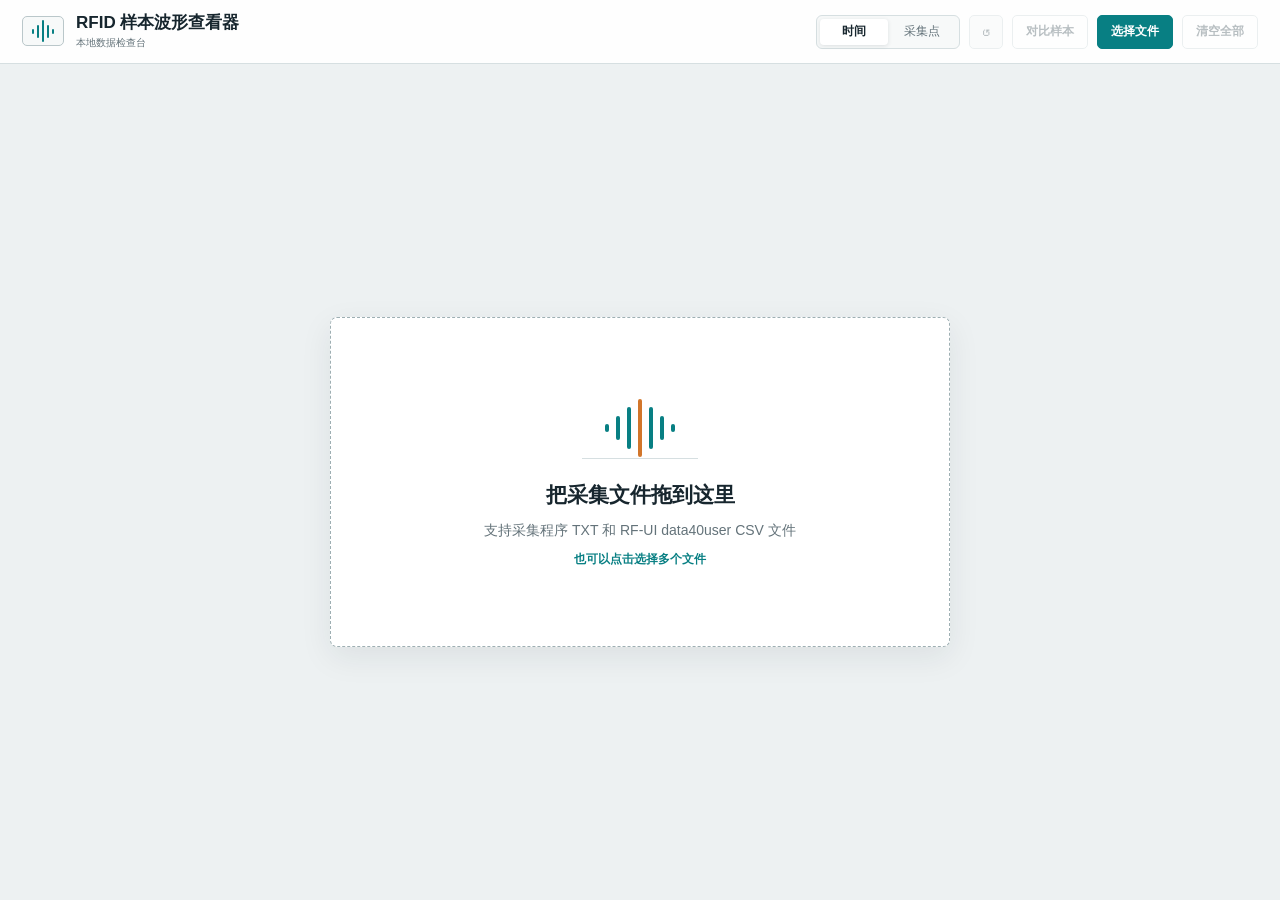
<file: index.html>
<!doctype html>
<html lang="zh-CN">
  <head>
    <meta charset="UTF-8">
    <meta name="viewport" content="width=device-width, initial-scale=1.0">
    <meta name="color-scheme" content="light">
    <title>RFID 样本波形查看器</title>
    <link rel="stylesheet" href="styles.css">
    <script defer src="parser.js"></script>
    <script defer src="app.js"></script>
  </head>
  <body>
    <div class="app-shell" id="appShell" data-state="empty">
      <header class="topbar">
        <div class="brand-block">
          <div class="brand-trace" aria-hidden="true">
            <span></span><span></span><span></span><span></span><span></span>
          </div>
          <div>
            <h1>RFID 样本波形查看器</h1>
            <p>本地数据检查台</p>
          </div>
        </div>

        <div class="topbar-tools">
          <div class="axis-control" aria-label="横轴类型">
            <button class="axis-button is-active" type="button" data-axis="time" aria-pressed="true">
              时间
            </button>
            <button class="axis-button" type="button" data-axis="point" aria-pressed="false">
              采集点
            </button>
          </div>

          <button
            id="zoomResetButton"
            class="zoom-reset-button"
            type="button"
            title="重置图表缩放"
            aria-label="重置图表缩放"
            disabled
          >
            ↺
          </button>

          <button id="compareButton" class="quiet-button compare-button" type="button" aria-pressed="false" disabled>
            对比样本
          </button>
          <label class="file-button" for="fileInput">选择文件</label>
          <input id="fileInput" class="visually-hidden" type="file" accept=".txt,.csv,text/plain,text/csv" multiple>
          <button id="clearButton" class="quiet-button" type="button" disabled>清空全部</button>
        </div>
      </header>

      <div class="file-strip" id="fileStrip" role="tablist" aria-label="已载入样本"></div>

      <main class="workspace">
        <aside class="sidebar" id="sidebar" aria-label="样本信息">
          <section class="sidebar-section">
            <div class="section-heading">
              <h2>样本信息</h2>
            </div>
            <dl class="metadata-list" id="metadataList"></dl>
          </section>

          <section class="sidebar-section tag-section">
            <div class="section-heading">
              <h2>标签曲线</h2>
              <button id="toggleAllTags" class="text-button" type="button">全部隐藏</button>
            </div>
            <div class="tag-list" id="tagList"></div>
          </section>

          <section class="sidebar-section parse-section" id="parseSection" hidden>
            <div class="section-heading">
              <h2>解析提示</h2>
            </div>
            <div id="parseMessages" class="parse-messages"></div>
          </section>

          <section class="sidebar-section sidebar-drop-section">
            <button class="sidebar-drop-target" id="sidebarDropTarget" type="button">
              <span class="sidebar-drop-mark" aria-hidden="true">+</span>
              <span class="sidebar-drop-copy">
                <strong>拖入更多文件</strong>
                <small>或点击选择</small>
              </span>
            </button>
          </section>
        </aside>

        <section class="main-stage" id="mainStage">
          <div class="empty-state" id="emptyState">
            <button class="drop-target" id="dropTarget" type="button">
              <span class="empty-trace" aria-hidden="true">
                <i></i><i></i><i></i><i></i><i></i><i></i><i></i>
              </span>
              <strong>把采集文件拖到这里</strong>
              <span>支持采集程序 TXT 和 RF-UI data40user CSV 文件</span>
              <small>也可以点击选择多个文件</small>
            </button>
          </div>

          <div class="viewer" id="viewer" hidden>
            <header class="sample-header">
              <div class="sample-title-block">
                <div class="format-kicker" id="formatKicker">RFID SAMPLE</div>
                <h2 id="sampleTitle">未选择样本</h2>
              </div>
              <div class="sample-stats" id="sampleStats"></div>
            </header>

            <div class="chart-stack" id="chartStack"></div>
          </div>

          <div class="compare-viewer" id="compareViewer" hidden>
            <header class="compare-header">
              <div class="sample-title-block">
                <div class="format-kicker">SAMPLE COMPARISON</div>
                <h2>双样本波形对比</h2>
              </div>

              <div class="compare-controls">
                <div class="compare-layout-control" aria-label="对比显示方式">
                  <button class="compare-layout-button is-active" id="sideBySideButton" type="button" aria-pressed="true">
                    并排
                  </button>
                  <button class="compare-layout-button" id="overlayButton" type="button" aria-pressed="false">
                    重叠
                  </button>
                </div>

                <div class="compare-selectors">
                  <label class="compare-select">
                    <span>样本 A</span>
                    <select id="compareSelectA" aria-label="选择样本 A"></select>
                  </label>
                  <span class="compare-vs" aria-hidden="true">VS</span>
                  <label class="compare-select">
                    <span>样本 B</span>
                    <select id="compareSelectB" aria-label="选择样本 B"></select>
                  </label>
                </div>
              </div>
            </header>

            <div class="compare-line-key" id="compareLineKey" hidden>
              <span><i class="sample-line-a" aria-hidden="true"></i>样本 A · 深色</span>
              <span><i class="sample-line-b" aria-hidden="true"></i>样本 B · 浅色</span>
            </div>
            <div class="compare-summary" id="compareSummary"></div>
            <div class="compare-chart-stack" id="compareChartStack"></div>
          </div>
        </section>
      </main>
    </div>

    <div class="drop-overlay" id="dropOverlay" hidden>
      <div>
        <strong>松开以读取样本</strong>
        <span>文件只在当前浏览器中处理</span>
      </div>
    </div>

    <div class="chart-tooltip" id="chartTooltip" role="status" hidden></div>
    <div class="toast-region" id="toastRegion" aria-live="polite"></div>
  </body>
</html>
</file>
<file: styles.css>
:root {
  --canvas: #edf1f2;
  --panel: #ffffff;
  --panel-soft: #f7f9f9;
  --ink: #17262e;
  --muted: #64737a;
  --faint: #8a979c;
  --line: #d6dfe1;
  --line-strong: #bac7ca;
  --accent: #087f83;
  --accent-soft: #dceff0;
  --warning: #b96327;
  --warning-soft: #fff0e4;
  --danger: #aa3c4b;
  --shadow: 0 10px 32px rgba(23, 38, 46, 0.08);
  --tag-1: #087f83;
  --tag-2: #d2762b;
  --tag-3: #b34374;
  --tag-4: #4f8a45;
  --tag-5: #5369a8;
  --tag-6: #9a6a31;
  --body-font: "Avenir Next", "PingFang SC", "Microsoft YaHei", sans-serif;
  --data-font: "SFMono-Regular", "Cascadia Mono", "Roboto Mono", monospace;
}

* {
  box-sizing: border-box;
}

html,
body {
  min-height: 100%;
}

body {
  margin: 0;
  color: var(--ink);
  background: var(--canvas);
  font-family: var(--body-font);
  font-size: 14px;
  letter-spacing: 0;
}

button,
input,
select {
  font: inherit;
}

button {
  color: inherit;
}

button:focus-visible,
label:focus-within,
input:focus-visible,
select:focus-visible {
  outline: 3px solid rgba(8, 127, 131, 0.22);
  outline-offset: 2px;
}

.visually-hidden {
  position: absolute;
  width: 1px;
  height: 1px;
  padding: 0;
  margin: -1px;
  overflow: hidden;
  clip: rect(0, 0, 0, 0);
  white-space: nowrap;
  border: 0;
}

.app-shell {
  min-height: 100vh;
  display: grid;
  grid-template-rows: 64px auto 1fr;
}

.topbar {
  position: sticky;
  top: 0;
  z-index: 20;
  min-width: 0;
  display: flex;
  align-items: center;
  justify-content: space-between;
  gap: 20px;
  padding: 0 22px;
  background: rgba(255, 255, 255, 0.96);
  border-bottom: 1px solid var(--line);
}

.brand-block {
  min-width: 0;
  display: flex;
  align-items: center;
  gap: 12px;
}

.brand-block h1 {
  margin: 0;
  font-size: 17px;
  line-height: 1.2;
  font-weight: 700;
}

.brand-block p {
  margin: 3px 0 0;
  color: var(--muted);
  font-family: var(--data-font);
  font-size: 10px;
  text-transform: uppercase;
}

.brand-trace {
  width: 42px;
  height: 30px;
  display: flex;
  align-items: center;
  justify-content: center;
  gap: 3px;
  border: 1px solid var(--line-strong);
  border-radius: 5px;
  background: var(--panel-soft);
}

.brand-trace span {
  width: 2px;
  border-radius: 1px;
  background: var(--accent);
}

.brand-trace span:nth-child(1),
.brand-trace span:nth-child(5) {
  height: 5px;
}

.brand-trace span:nth-child(2),
.brand-trace span:nth-child(4) {
  height: 13px;
}

.brand-trace span:nth-child(3) {
  height: 22px;
}

.topbar-tools {
  min-width: 0;
  display: flex;
  align-items: center;
  justify-content: flex-end;
  gap: 9px;
}

.axis-control {
  display: grid;
  grid-template-columns: repeat(2, 68px);
  height: 34px;
  padding: 3px;
  border: 1px solid var(--line);
  border-radius: 6px;
  background: var(--panel-soft);
}

.axis-button {
  border: 0;
  border-radius: 4px;
  background: transparent;
  color: var(--muted);
  cursor: pointer;
  font-size: 12px;
}

.axis-button.is-active {
  background: var(--panel);
  color: var(--ink);
  box-shadow: 0 1px 4px rgba(23, 38, 46, 0.12);
  font-weight: 700;
}

.axis-button:disabled {
  color: #9aa7aa;
  cursor: not-allowed;
  opacity: 0.55;
}

.zoom-reset-button {
  width: 34px;
  height: 34px;
  flex: 0 0 34px;
  padding: 0;
  border: 1px solid var(--line);
  border-radius: 5px;
  background: var(--panel-soft);
  color: var(--muted);
  cursor: pointer;
  font-size: 17px;
  line-height: 1;
}

.zoom-reset-button:hover:not(:disabled),
.zoom-reset-button.is-active {
  border-color: rgba(8, 127, 131, 0.45);
  background: var(--panel);
  color: var(--accent);
}

.zoom-reset-button:disabled {
  cursor: not-allowed;
  opacity: 0.45;
}

.file-button,
.quiet-button {
  min-height: 34px;
  display: inline-flex;
  align-items: center;
  justify-content: center;
  padding: 0 13px;
  border-radius: 5px;
  cursor: pointer;
  font-size: 12px;
  font-weight: 700;
}

.file-button {
  color: #ffffff;
  background: var(--accent);
  border: 1px solid var(--accent);
}

.file-button:hover {
  background: #066d71;
}

.quiet-button {
  color: var(--muted);
  background: var(--panel);
  border: 1px solid var(--line);
}

.quiet-button:hover:not(:disabled) {
  color: var(--ink);
  border-color: var(--line-strong);
}

.quiet-button:disabled {
  cursor: default;
  opacity: 0.45;
}

.compare-button[aria-pressed="true"] {
  color: #ffffff;
  background: var(--ink);
  border-color: var(--ink);
}

.file-strip {
  min-width: 0;
  min-height: 0;
  display: flex;
  align-items: end;
  gap: 4px;
  padding: 0 18px;
  overflow-x: auto;
  background: #e4eaeb;
  border-bottom: 1px solid var(--line-strong);
}

.app-shell[data-state="empty"] .file-strip {
  display: none;
}

.file-tab {
  flex: 0 0 auto;
  min-width: 140px;
  max-width: 260px;
  height: 38px;
  display: grid;
  grid-template-columns: minmax(0, 1fr) 28px;
  align-items: center;
  margin-top: 5px;
  color: var(--muted);
  border: 1px solid transparent;
  border-bottom: 0;
  border-radius: 6px 6px 0 0;
}

.file-tab.is-active {
  color: var(--ink);
  background: var(--canvas);
  border-color: var(--line-strong);
}

.file-tab.is-compare-a {
  box-shadow: inset 3px 0 0 #087f83;
}

.file-tab.is-compare-b {
  box-shadow: inset 3px 0 0 #d2762b;
}

.file-tab-select,
.file-tab-close {
  height: 100%;
  border: 0;
  background: transparent;
  cursor: pointer;
}

.file-tab-select {
  min-width: 0;
  overflow: hidden;
  padding: 0 4px 0 12px;
  text-align: left;
  text-overflow: ellipsis;
  white-space: nowrap;
  font-family: var(--data-font);
  font-size: 11px;
}

.file-tab-close {
  color: var(--faint);
  font-size: 17px;
  line-height: 1;
}

.file-tab-close:hover {
  color: var(--danger);
}

.workspace {
  min-width: 0;
  display: grid;
  grid-template-columns: 268px minmax(0, 1fr);
}

.app-shell[data-state="empty"] .workspace {
  grid-template-columns: 1fr;
}

.app-shell[data-mode="compare"] .workspace {
  grid-template-columns: 1fr;
}

.sidebar {
  min-width: 0;
  padding: 18px 16px 28px;
  background: #e8edef;
  border-right: 1px solid var(--line-strong);
}

.app-shell[data-state="empty"] .sidebar {
  display: none;
}

.app-shell[data-mode="compare"] .sidebar {
  display: none;
}

.sidebar-section {
  padding: 0 2px 18px;
  margin-bottom: 18px;
  border-bottom: 1px solid var(--line-strong);
}

.sidebar-section:last-child {
  border-bottom: 0;
}

.section-heading {
  display: flex;
  align-items: center;
  justify-content: space-between;
  gap: 8px;
  margin-bottom: 12px;
}

.section-heading h2 {
  margin: 0;
  font-size: 12px;
  font-weight: 800;
}

.text-button {
  padding: 2px 0;
  color: var(--accent);
  background: transparent;
  border: 0;
  cursor: pointer;
  font-size: 11px;
}

.metadata-list {
  display: grid;
  gap: 9px;
  margin: 0;
}

.metadata-row {
  min-width: 0;
  display: grid;
  grid-template-columns: 76px minmax(0, 1fr);
  gap: 10px;
  align-items: baseline;
}

.metadata-row dt {
  color: var(--muted);
  font-size: 11px;
}

.metadata-row dd {
  min-width: 0;
  margin: 0;
  overflow-wrap: anywhere;
  font-family: var(--data-font);
  font-size: 11px;
  text-align: right;
}

.tag-list {
  display: grid;
  gap: 7px;
}

.tag-option {
  min-width: 0;
  min-height: 36px;
  display: grid;
  grid-template-columns: 16px 10px minmax(0, 1fr) auto;
  align-items: center;
  gap: 8px;
  padding: 0 9px;
  border: 1px solid var(--line);
  border-radius: 5px;
  background: rgba(255, 255, 255, 0.62);
  cursor: pointer;
}

.tag-option:hover {
  border-color: var(--line-strong);
  background: var(--panel);
}

.tag-option input {
  width: 14px;
  height: 14px;
  margin: 0;
  accent-color: var(--accent);
}

.tag-swatch {
  width: 9px;
  height: 9px;
  border-radius: 2px;
  background: var(--tag-color);
}

.tag-name {
  overflow: hidden;
  text-overflow: ellipsis;
  white-space: nowrap;
  font-family: var(--data-font);
  font-size: 11px;
  font-weight: 700;
}

.tag-count {
  color: var(--muted);
  font-family: var(--data-font);
  font-size: 10px;
}

.parse-messages {
  display: grid;
  gap: 7px;
  color: var(--warning);
  font-size: 11px;
  line-height: 1.45;
}

.main-stage {
  min-width: 0;
  min-height: calc(100vh - 64px);
  padding: 20px;
}

.empty-state {
  min-height: calc(100vh - 104px);
  display: grid;
  place-items: center;
}

.empty-state[hidden],
.viewer[hidden],
.compare-viewer[hidden] {
  display: none;
}

.drop-target {
  width: min(620px, 92vw);
  min-height: 330px;
  display: flex;
  flex-direction: column;
  align-items: center;
  justify-content: center;
  gap: 10px;
  padding: 34px;
  color: var(--ink);
  background: var(--panel);
  border: 1px dashed #9eafb3;
  border-radius: 7px;
  box-shadow: var(--shadow);
  cursor: pointer;
}

.drop-target:hover {
  border-color: var(--accent);
  background: #fbfdfd;
}

.sidebar-drop-section {
  padding-bottom: 0;
  border-bottom: 0;
}

.sidebar-drop-target {
  width: 100%;
  min-height: 64px;
  display: grid;
  grid-template-columns: 34px minmax(0, 1fr);
  align-items: center;
  gap: 10px;
  padding: 10px 12px;
  color: var(--ink);
  text-align: left;
  background: rgba(255, 255, 255, 0.58);
  border: 1px dashed #9eafb3;
  border-radius: 5px;
  cursor: pointer;
  transition: border-color 160ms ease, background-color 160ms ease;
}

.sidebar-drop-target:hover,
.sidebar-drop-target:focus-visible {
  border-color: var(--accent);
  background: #f4fbfb;
}

.sidebar-drop-mark {
  width: 30px;
  height: 30px;
  display: grid;
  place-items: center;
  color: var(--accent);
  font-size: 22px;
  line-height: 1;
  border: 1px solid #9ec6c8;
  border-radius: 4px;
}

.sidebar-drop-copy {
  min-width: 0;
}

.sidebar-drop-copy strong,
.sidebar-drop-copy small {
  display: block;
}

.sidebar-drop-copy strong {
  font-size: 13px;
}

.sidebar-drop-copy small {
  margin-top: 3px;
  color: var(--muted);
  font-size: 12px;
}

.drop-target strong {
  margin-top: 12px;
  font-size: 21px;
}

.drop-target span:not(.empty-trace) {
  max-width: 440px;
  color: var(--muted);
  line-height: 1.6;
  text-align: center;
}

.drop-target small {
  color: var(--accent);
  font-weight: 700;
}

.empty-trace {
  width: 116px;
  height: 62px;
  display: flex;
  align-items: center;
  justify-content: center;
  gap: 7px;
  border-bottom: 1px solid var(--line);
}

.empty-trace i {
  display: block;
  width: 4px;
  border-radius: 2px;
  background: var(--accent);
}

.empty-trace i:nth-child(1),
.empty-trace i:nth-child(7) {
  height: 8px;
}

.empty-trace i:nth-child(2),
.empty-trace i:nth-child(6) {
  height: 24px;
}

.empty-trace i:nth-child(3),
.empty-trace i:nth-child(5) {
  height: 42px;
}

.empty-trace i:nth-child(4) {
  height: 58px;
  background: var(--tag-2);
}

.viewer {
  min-width: 0;
  max-width: 1480px;
  margin: 0 auto;
}

.compare-viewer {
  min-width: 0;
  max-width: 1680px;
  margin: 0 auto;
}

.sample-header {
  min-width: 0;
  display: flex;
  align-items: end;
  justify-content: space-between;
  gap: 24px;
  padding: 2px 2px 16px;
}

.sample-title-block {
  min-width: 0;
}

.format-kicker {
  margin-bottom: 5px;
  color: var(--accent);
  font-family: var(--data-font);
  font-size: 10px;
  font-weight: 800;
  text-transform: uppercase;
}

.sample-title-block h2 {
  min-width: 0;
  margin: 0;
  overflow: hidden;
  text-overflow: ellipsis;
  white-space: nowrap;
  font-family: var(--data-font);
  font-size: 19px;
}

.compare-header {
  min-width: 0;
  display: flex;
  align-items: end;
  justify-content: space-between;
  gap: 24px;
  padding: 2px 2px 16px;
}

.compare-controls {
  min-width: 0;
  display: flex;
  align-items: end;
  gap: 12px;
}

.compare-layout-control {
  flex: 0 0 auto;
  display: grid;
  grid-template-columns: repeat(2, 58px);
  height: 36px;
  padding: 3px;
  background: var(--panel-soft);
  border: 1px solid var(--line);
  border-radius: 6px;
}

.compare-layout-button {
  border: 0;
  border-radius: 4px;
  color: var(--muted);
  background: transparent;
  cursor: pointer;
  font-size: 11px;
}

.compare-layout-button.is-active {
  color: var(--ink);
  background: var(--panel);
  box-shadow: 0 1px 4px rgba(23, 38, 46, 0.12);
  font-weight: 700;
}

.compare-selectors {
  min-width: 0;
  display: grid;
  grid-template-columns: minmax(190px, 270px) auto minmax(190px, 270px);
  align-items: end;
  gap: 9px;
}

.compare-select {
  min-width: 0;
  display: grid;
  gap: 5px;
}

.compare-select span {
  color: var(--muted);
  font-size: 10px;
  font-weight: 700;
}

.compare-select select {
  min-width: 0;
  height: 36px;
  padding: 0 32px 0 10px;
  overflow: hidden;
  color: var(--ink);
  text-overflow: ellipsis;
  background: var(--panel);
  border: 1px solid var(--line-strong);
  border-radius: 5px;
  font-family: var(--data-font);
  font-size: 11px;
}

.compare-vs {
  height: 36px;
  display: grid;
  place-items: center;
  color: var(--faint);
  font-family: var(--data-font);
  font-size: 10px;
  font-weight: 800;
}

.compare-line-key {
  min-height: 34px;
  display: flex;
  align-items: center;
  justify-content: flex-end;
  gap: 18px;
  padding: 0 2px 9px;
  color: var(--muted);
  font-family: var(--data-font);
  font-size: 10px;
}

.compare-line-key[hidden] {
  display: none;
}

.compare-line-key span {
  display: inline-flex;
  align-items: center;
  gap: 7px;
}

.compare-line-key i {
  width: 34px;
  height: 0;
  border-top: 2px solid var(--ink);
}

.compare-line-key .sample-line-b {
  border-top-color: #9ca8ac;
}

.compare-summary {
  min-width: 0;
  display: grid;
  grid-template-columns: repeat(2, minmax(0, 1fr));
  gap: 12px;
  margin-bottom: 14px;
}

.compare-sample {
  min-width: 0;
  padding: 13px 14px;
  background: var(--panel);
  border: 1px solid var(--line);
  border-top: 3px solid var(--sample-accent);
  border-radius: 6px;
}

.compare-sample-heading {
  min-width: 0;
  display: flex;
  align-items: start;
  justify-content: space-between;
  gap: 12px;
}

.compare-sample-title {
  min-width: 0;
}

.compare-sample-title strong {
  display: block;
  overflow: hidden;
  text-overflow: ellipsis;
  white-space: nowrap;
  font-family: var(--data-font);
  font-size: 12px;
}

.compare-sample-title span,
.compare-sample-stats {
  color: var(--muted);
  font-size: 10px;
}

.compare-sample-title span {
  display: block;
  margin-top: 3px;
}

.compare-sample-badge {
  flex: 0 0 auto;
  min-width: 24px;
  height: 24px;
  display: grid;
  place-items: center;
  color: #ffffff;
  background: var(--sample-accent);
  border-radius: 4px;
  font-family: var(--data-font);
  font-size: 11px;
  font-weight: 800;
}

.compare-sample-stats {
  margin-top: 8px;
  font-family: var(--data-font);
}

.compare-tag-list {
  display: flex;
  flex-wrap: wrap;
  gap: 6px;
  margin-top: 11px;
}

.compare-tag-option {
  min-width: 0;
  min-height: 29px;
  display: grid;
  grid-template-columns: 14px 8px auto;
  align-items: center;
  gap: 6px;
  padding: 0 8px;
  color: var(--muted);
  background: var(--panel-soft);
  border: 1px solid var(--line);
  border-radius: 4px;
  cursor: pointer;
}

.compare-tag-option:has(input:checked) {
  color: var(--ink);
  background: var(--panel);
  border-color: var(--line-strong);
}

.compare-tag-option input {
  width: 13px;
  height: 13px;
  margin: 0;
  accent-color: var(--accent);
}

.compare-tag-option .tag-name {
  max-width: 100px;
  font-size: 10px;
}

.compare-chart-stack {
  min-width: 0;
  display: grid;
  gap: 16px;
}

.compare-metric {
  min-width: 0;
}

.compare-metric-header {
  min-width: 0;
  display: flex;
  align-items: baseline;
  justify-content: space-between;
  gap: 12px;
  padding: 0 2px 7px;
}

.compare-metric-header h3 {
  margin: 0;
  font-size: 13px;
}

.compare-metric-header span {
  color: var(--muted);
  font-family: var(--data-font);
  font-size: 10px;
}

.compare-metric-actions,
.chart-panel-actions {
  min-width: 0;
  display: flex;
  align-items: center;
  justify-content: flex-end;
  gap: 9px;
}

.phase-mode-control {
  display: grid;
  grid-template-columns: repeat(2, 44px);
  height: 28px;
  padding: 2px;
  border: 1px solid var(--line);
  border-radius: 5px;
  background: var(--panel-soft);
}

.phase-mode-button {
  border: 0;
  border-radius: 3px;
  background: transparent;
  color: var(--muted);
  cursor: pointer;
  font-size: 10px;
}

.phase-mode-button.is-active {
  background: var(--panel);
  color: var(--ink);
  box-shadow: 0 1px 3px rgba(23, 38, 46, 0.12);
  font-weight: 700;
}

.compare-chart-grid {
  min-width: 0;
  display: grid;
  grid-template-columns: repeat(2, minmax(0, 1fr));
  gap: 12px;
}

.compare-chart-grid.is-overlay {
  grid-template-columns: minmax(0, 1fr);
}

.compare-chart-grid.is-overlay .chart-frame {
  height: 280px;
}

.compare-chart-grid .chart-panel-header {
  min-height: 39px;
}

.compare-chart-grid .chart-panel-title {
  min-width: 0;
}

.compare-chart-grid .chart-panel-title h3 {
  min-width: 0;
  overflow: hidden;
  text-overflow: ellipsis;
  white-space: nowrap;
  font-family: var(--data-font);
  font-size: 11px;
}

.compare-chart-grid .chart-frame {
  height: 228px;
}

.compare-empty {
  min-height: 220px;
  display: grid;
  place-items: center;
  color: var(--muted);
  background: var(--panel);
  border: 1px solid var(--line);
  border-radius: 6px;
}

.sample-stats {
  display: flex;
  align-items: center;
  justify-content: flex-end;
  gap: 20px;
}

.sample-stat {
  min-width: 72px;
  display: grid;
  gap: 3px;
  text-align: right;
}

.sample-stat strong {
  font-family: var(--data-font);
  font-size: 15px;
}

.sample-stat span {
  color: var(--muted);
  font-size: 10px;
}

.chart-stack {
  min-width: 0;
  display: grid;
  gap: 12px;
}

.chart-panel {
  min-width: 0;
  overflow: hidden;
  background: var(--panel);
  border: 1px solid var(--line);
  border-radius: 6px;
  box-shadow: 0 4px 18px rgba(23, 38, 46, 0.045);
}

.chart-panel-header {
  min-height: 43px;
  display: flex;
  align-items: center;
  justify-content: space-between;
  gap: 12px;
  padding: 0 14px;
  border-bottom: 1px solid var(--line);
}

.chart-panel-title {
  display: flex;
  align-items: baseline;
  gap: 8px;
}

.chart-panel-title h3 {
  margin: 0;
  font-size: 13px;
}

.chart-panel-title span,
.chart-range {
  color: var(--muted);
  font-family: var(--data-font);
  font-size: 10px;
}

.chart-frame {
  position: relative;
  min-width: 0;
  height: 242px;
  background: #fcfdfd;
}

.chart-frame svg {
  display: block;
  width: 100%;
  height: 100%;
  overflow: visible;
  touch-action: none;
}

.chart-grid-line {
  stroke: #e5eaeb;
  stroke-width: 1;
  shape-rendering: crispEdges;
}

.chart-zero-line {
  stroke: #c4ced0;
  stroke-width: 1;
  stroke-dasharray: 4 4;
}

.chart-axis-label {
  fill: #748187;
  font-family: var(--data-font);
  font-size: 10px;
}

.chart-series {
  fill: none;
  stroke-width: 1.55;
  stroke-linecap: round;
  stroke-linejoin: round;
  vector-effect: non-scaling-stroke;
}

.chart-series.is-sample-a {
  stroke-width: 1.7;
  stroke-opacity: 1;
}

.chart-series.is-sample-b {
  stroke-width: 2.6;
  stroke-opacity: 0.36;
}

.chart-cursor {
  stroke: #52666d;
  stroke-width: 1;
  stroke-dasharray: 3 3;
  vector-effect: non-scaling-stroke;
  pointer-events: none;
}

.chart-hover-dot {
  stroke: #ffffff;
  stroke-width: 2;
  vector-effect: non-scaling-stroke;
  pointer-events: none;
}

.chart-hover-dot.is-sample-b {
  fill-opacity: 0.45;
  stroke-opacity: 0.65;
}

.chart-empty {
  min-height: 210px;
  display: grid;
  place-items: center;
  color: var(--muted);
}

.chart-tooltip {
  position: fixed;
  z-index: 60;
  width: min(350px, calc(100vw - 24px));
  padding: 10px 11px;
  color: #f8fbfb;
  background: rgba(20, 34, 41, 0.94);
  border: 1px solid rgba(255, 255, 255, 0.15);
  border-radius: 6px;
  box-shadow: 0 12px 30px rgba(16, 29, 35, 0.24);
  pointer-events: none;
}

.tooltip-heading {
  display: flex;
  justify-content: space-between;
  gap: 12px;
  padding-bottom: 7px;
  margin-bottom: 7px;
  color: #b8c8cc;
  border-bottom: 1px solid rgba(255, 255, 255, 0.16);
  font-family: var(--data-font);
  font-size: 10px;
}

.tooltip-row {
  display: grid;
  grid-template-columns: 10px 42px minmax(0, 1fr);
  align-items: center;
  gap: 7px;
  min-height: 24px;
  font-family: var(--data-font);
  font-size: 10px;
}

.tooltip-sample-badge {
  min-width: 16px;
  height: 16px;
  display: inline-grid;
  place-items: center;
  color: #ffffff;
  background: var(--sample-color);
  border-radius: 3px;
  font-size: 9px;
  font-weight: 800;
}

.tooltip-row.is-comparison {
  grid-template-columns: 16px 10px 42px minmax(0, 1fr);
}

.tooltip-values {
  display: flex;
  flex-wrap: wrap;
  justify-content: flex-end;
  gap: 5px 9px;
  color: #dbe5e7;
}

.drop-overlay {
  position: fixed;
  inset: 0;
  z-index: 80;
  display: grid;
  place-items: center;
  padding: 24px;
  background: rgba(232, 239, 240, 0.86);
  backdrop-filter: blur(5px);
}

.drop-overlay[hidden] {
  display: none;
}

.drop-overlay div {
  width: min(520px, 90vw);
  min-height: 220px;
  display: flex;
  flex-direction: column;
  align-items: center;
  justify-content: center;
  gap: 8px;
  background: var(--panel);
  border: 2px dashed var(--accent);
  border-radius: 7px;
  box-shadow: var(--shadow);
}

.drop-overlay strong {
  font-size: 20px;
}

.drop-overlay span {
  color: var(--muted);
}

.toast-region {
  position: fixed;
  right: 18px;
  bottom: 18px;
  z-index: 100;
  width: min(390px, calc(100vw - 36px));
  display: grid;
  gap: 8px;
}

.toast {
  padding: 11px 13px;
  color: var(--ink);
  background: var(--panel);
  border: 1px solid var(--line-strong);
  border-left: 4px solid var(--accent);
  border-radius: 5px;
  box-shadow: var(--shadow);
  line-height: 1.45;
}

.toast.is-error {
  border-left-color: var(--danger);
}

@media (max-width: 900px) {
  .app-shell {
    grid-template-rows: auto auto 1fr;
  }

  .topbar {
    position: static;
    min-height: 64px;
    flex-wrap: wrap;
    padding: 12px 16px;
  }

  .topbar-tools {
    flex: 1 1 100%;
    justify-content: flex-start;
  }

  .workspace {
    grid-template-columns: 1fr;
  }

  .sidebar {
    display: grid;
    grid-template-columns: repeat(2, minmax(0, 1fr));
    gap: 16px;
    padding: 14px 16px;
    border-right: 0;
    border-bottom: 1px solid var(--line-strong);
  }

  .sidebar-section {
    margin: 0;
    padding: 0;
    border: 0;
  }

  .parse-section {
    grid-column: 1 / -1;
  }

  .sidebar-drop-section {
    grid-column: 1 / -1;
  }

  .tag-list {
    grid-template-columns: repeat(2, minmax(0, 1fr));
  }

  .main-stage {
    min-height: 0;
    padding: 16px;
  }

  .empty-state {
    min-height: calc(100vh - 140px);
  }

  .compare-header {
    align-items: stretch;
    flex-direction: column;
    gap: 12px;
  }

  .compare-controls {
    align-items: stretch;
    flex-direction: column;
  }

  .compare-layout-control {
    align-self: flex-end;
  }

  .compare-selectors {
    grid-template-columns: minmax(0, 1fr) auto minmax(0, 1fr);
  }
}

@media (max-width: 620px) {
  .brand-block h1 {
    font-size: 15px;
  }

  .brand-trace {
    width: 36px;
  }

  .topbar-tools {
    display: flex;
    flex-wrap: wrap;
  }

  .axis-control {
    flex: 1 1 140px;
    grid-template-columns: repeat(2, minmax(60px, 1fr));
  }

  .file-button,
  .quiet-button {
    padding: 0 10px;
  }

  .file-strip {
    padding: 0 10px;
  }

  .file-tab {
    min-width: 126px;
    max-width: 190px;
  }

  .sidebar {
    grid-template-columns: 1fr;
  }

  .tag-list {
    grid-template-columns: repeat(2, minmax(0, 1fr));
  }

  .sample-header {
    align-items: stretch;
    flex-direction: column;
    gap: 12px;
  }

  .sample-stats {
    display: grid;
    grid-template-columns: repeat(3, minmax(0, 1fr));
    gap: 8px;
  }

  .sample-stat {
    min-width: 0;
    padding: 8px;
    background: rgba(255, 255, 255, 0.55);
    border: 1px solid var(--line);
    border-radius: 5px;
    text-align: left;
  }

  .chart-frame {
    height: 218px;
  }

  .compare-selectors {
    grid-template-columns: 1fr;
  }

  .compare-layout-control {
    align-self: stretch;
    grid-template-columns: repeat(2, minmax(0, 1fr));
  }

  .compare-vs {
    display: none;
  }

  .compare-summary,
  .compare-chart-grid {
    grid-template-columns: 1fr;
  }

  .compare-chart-grid {
    gap: 8px;
  }

  .chart-range {
    display: none;
  }

  .drop-target {
    min-height: 300px;
    padding: 24px 18px;
  }

  .drop-target strong {
    font-size: 18px;
  }
}

@media (prefers-reduced-motion: reduce) {
  *,
  *::before,
  *::after {
    scroll-behavior: auto !important;
    transition-duration: 0.01ms !important;
  }
}
</file>
